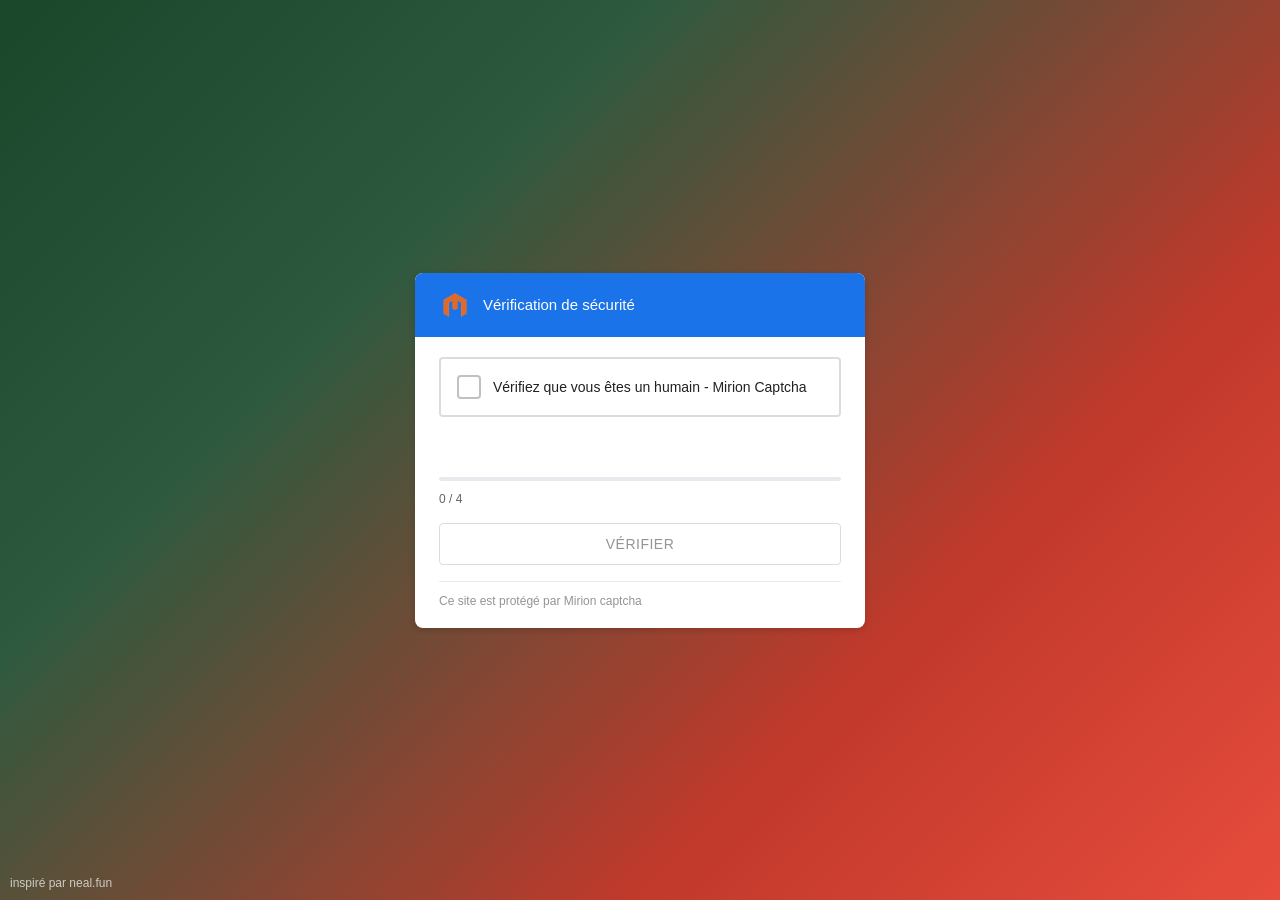
<file: index.html>
<!DOCTYPE html>
<html lang="fr">
<head>
    <meta charset="UTF-8">
    <meta name="viewport" content="width=device-width, initial-scale=1.0">
    <title>Enigme noel 2026</title>
    <link rel="stylesheet" href="css/style.css">
</head>
<body>
    <div class="captcha-wrapper">
        <div class="captcha-card" id="captchaCard">
            <div class="captcha-header">
                <img src="asset/mirion_technologies_inc_logo.png" alt="Logo" class="captcha-logo-img">
                <span class="captcha-title" id="captchaTitle">Vérification de sécurité</span>
            </div>
            <div class="captcha-body">
                <div class="captcha-subtitle" id="captchaSubtitle"></div>
                <div id="captchaContent"></div>
            </div>
            <div class="captcha-footer">
                <div class="captcha-progress" id="captchaProgress">
                    <div class="progress-bar" id="progressBar">
                        <div class="progress-fill" id="progressFill"></div>
                    </div>
                    <span class="progress-text" id="progressText"></span>
                </div>
                <button class="captcha-verify-btn" id="verifyBtn" disabled>VÉRIFIER</button>
                <div class="captcha-recaptcha-branding">
                    <span>Ce site est protégé par Mirion captcha</span>
                </div>
            </div>
        </div>
        <div class="final-screen" id="finalScreen">
            <div class="final-card">
                <div class="final-icon">🎄</div>
                <h1 class="final-title">Vérification réussie !</h1>
                <div class="riddle-placeholder">
                    <div class="riddle-placeholder">
                    <h2> Énigme de Noël </h2>
                    <p class="riddle-text" id="riddleText">Accès verrouillé.</p>
                </div>
                </div>
            </div>
        </div>
    </div>
    <a href="https://neal.fun" class="inspiration-link" target="_blank" rel="noopener noreferrer">inspiré par neal.fun</a>
    <script type="module" src="js/engine.js?v=2"></script>
</body>
</html>
</file>
<file: css/style.css>
* {
    margin: 0;
    padding: 0;
    box-sizing: border-box;
}

body {
    font-family: 'Roboto', 'Arial', sans-serif;
    background: linear-gradient(135deg, #1a472a 0%, #2d5a3f 30%, #c0392b 70%, #e74c3c 100%);
    min-height: 100vh;
    display: flex;
    justify-content: center;
    align-items: center;
    padding: 20px;
}

.captcha-wrapper {
    width: 100%;
    max-width: 450px;
    position: relative;
}
.captcha-logo-img {
    height: 32px;
    width: auto;
    object-fit: contain;
    display: block;
}

.captcha-card {
    background: #fff;
    border-radius: 8px;
    box-shadow: 0 2px 6px rgba(0, 0, 0, 0.15);
    overflow: hidden;
    transition: transform 0.3s ease, opacity 0.3s ease;
}

.captcha-card.shake {
    animation: shake 0.5s ease-in-out;
}

.captcha-card.success {
    animation: successPulse 0.6s ease-in-out;
}

.captcha-header {
    background: #1a73e8;
    color: #fff;
    padding: 16px 24px;
    display: flex;
    align-items: center;
    gap: 12px;
}

.captcha-logo {
    font-size: 20px;
    font-weight: 700;
    letter-spacing: 1px;
}

.captcha-title {
    font-size: 15px;
    font-weight: 400;
    flex: 1;
}

.captcha-body {
    padding: 20px 24px;
}

.captcha-subtitle {
    font-size: 16px;
    color: #202124;
    margin-bottom: 16px;
    line-height: 1.5;
}

.captcha-content {
    min-height: 100px;
}

#captchaContent {
    min-height: 100px;
}

.captcha-footer {
    padding: 0 24px 20px;
}

.captcha-progress {
    margin-bottom: 16px;
}

.progress-bar {
    width: 100%;
    height: 4px;
    background: #e8eaed;
    border-radius: 2px;
    overflow: hidden;
    margin-bottom: 8px;
}

.progress-fill {
    height: 100%;
    background: #1a73e8;
    border-radius: 2px;
    transition: width 0.4s ease;
    width: 0%;
}

.progress-text {
    font-size: 12px;
    color: #5f6368;
}

.captcha-verify-btn {
    width: 100%;
    padding: 12px 16px;
    background: #fff;
    border: 1px solid #dadce0;
    border-radius: 4px;
    font-size: 14px;
    font-weight: 500;
    color: #3c4043;
    cursor: pointer;
    transition: all 0.2s ease;
    text-transform: uppercase;
    letter-spacing: 0.5px;
}

.captcha-verify-btn:hover:not(:disabled) {
    background: #f8f9fa;
    box-shadow: 0 1px 6px rgba(32, 33, 36, 0.28);
}

.captcha-verify-btn:disabled {
    color: #949494;
    cursor: not-allowed;
}

.captcha-verify-btn.success-state {
    background: #1a73e8;
    color: #fff;
    border-color: #1a73e8;
}

.captcha-recaptcha-branding {
    margin-top: 16px;
    padding-top: 12px;
    border-top: 1px solid #e8eaed;
    display: flex;
    justify-content: space-between;
    align-items: center;
}

.inspiration-link {
    position: fixed;
    bottom: 10px;
    left: 10px;
    font-size: 12px;
    color: rgba(255, 255, 255, 0.7);
    text-decoration: none;
    font-family: 'Roboto', 'Arial', sans-serif;
    transition: color 0.2s ease;
}

.inspiration-link:hover {
    color: rgba(255, 255, 255, 0.9);
}

.captcha-recaptcha-branding span {
    font-size: 12px;
    color: #949494;
}

.error-message {
    background: #fce8e6;
    color: #d93025;
    padding: 12px 16px;
    border-radius: 4px;
    margin-top: 12px;
    font-size: 14px;
    animation: fadeIn 0.3s ease;
    border-left: 4px solid #d93025;
}

.success-message {
    background: #e8f5e9;
    color: #2e7d32;
    padding: 12px 16px;
    border-radius: 4px;
    margin-top: 12px;
    font-size: 14px;
    animation: fadeIn 0.3s ease;
    border-left: 4px solid #2e7d32;
    display: flex;
    align-items: center;
    gap: 8px;
}

.success-message::before {
    content: "\2714";
    font-size: 18px;
    font-weight: bold;
}

@keyframes shake {
    0%, 100% { transform: translateX(0); }
    10%, 30%, 50%, 70%, 90% { transform: translateX(-5px); }
    20%, 40%, 60%, 80% { transform: translateX(5px); }
}

@keyframes successPulse {
    0% { transform: scale(1); }
    30% { transform: scale(1.03); }
    60% { transform: scale(0.98); }
    100% { transform: scale(1); }
}

@keyframes fadeIn {
    from { opacity: 0; transform: translateY(-5px); }
    to { opacity: 1; transform: translateY(0); }
}

@keyframes fadeInUp {
    from { opacity: 0; transform: translateY(20px); }
    to { opacity: 1; transform: translateY(0); }
}

/* Checkbox styling */
.captcha-checkbox-container {
    display: flex;
    align-items: center;
    gap: 12px;
    padding: 16px;
    border: 2px solid #dadce0;
    border-radius: 4px;
    cursor: pointer;
    transition: border-color 0.2s ease;
    background: #fff;
}

.captcha-checkbox-container:hover {
    border-color: #1a73e8;
}

.captcha-checkbox {
    width: 24px;
    height: 24px;
    border: 2px solid #c1c1c1;
    border-radius: 4px;
    background: #fff;
    display: flex;
    align-items: center;
    justify-content: center;
    flex-shrink: 0;
    transition: all 0.2s ease;
}

.captcha-checkbox.checked {
    background: #1a73e8;
    border-color: #1a73e8;
}

.captcha-checkbox.checked::after {
    content: "\2714";
    color: #fff;
    font-size: 16px;
    font-weight: bold;
}

.captcha-checkbox-label {
    font-size: 14px;
    color: #202124;
    user-select: none;
}

/* Grid selection */
.captcha-grid {
    display: grid;
    grid-template-columns: repeat(3, 1fr);
    gap: 4px;
    margin-top: 16px;
}

.captcha-grid-item {
    aspect-ratio: 1;
    border: 2px solid #dadce0;
    cursor: pointer;
    display: flex;
    align-items: center;
    justify-content: center;
    font-size: 28px;
    transition: all 0.2s ease;
    background: #fff;
    user-select: none;
}

.captcha-grid-item:hover {
    border-color: #1a73e8;
    background: #f0f7ff;
}

.captcha-grid-item.selected {
    border-color: #1a73e8;
    background: #e8f0fe;
}

.captcha-grid-item.selected::after {
    content: "\2714";
    position: absolute;
    top: 2px;
    right: 4px;
    font-size: 14px;
    color: #1a73e8;
    font-weight: bold;
}

.captcha-grid-item {
    position: relative;
}

/* Slider */
.captcha-slider-container {
    padding: 20px 0;
}

.captcha-slider-track {
    position: relative;
    height: 40px;
    background: #e8eaed;
    border-radius: 24px;
    margin: 16px 0;
    overflow: hidden;
}

.captcha-slider-fill {
    height: 100%;
    background: linear-gradient(90deg, #1a73e8, #4285f4);
    border-radius: 24px;
    width: 0%;
    transition: width 0.1s ease;
}

.captcha-slider-text {
    position: absolute;
    top: 50%;
    left: 50%;
    transform: translate(-50%, -50%);
    font-size: 14px;
    color: #5f6368;
    pointer-events: none;
    white-space: nowrap;
}

.captcha-slider-thumb {
    position: absolute;
    top: 2px;
    left: 0;
    width: 36px;
    height: 36px;
    background: #fff;
    border: 2px solid #dadce0;
    border-radius: 50%;
    cursor: grab;
    display: flex;
    align-items: center;
    justify-content: center;
    font-size: 16px;
    box-shadow: 0 1px 4px rgba(0, 0, 0, 0.15);
    transition: border-color 0.2s ease, transform 0.1s ease;
    user-select: none;
}

.captcha-slider-thumb:hover {
    border-color: #1a73e8;
    transform: scale(1.1);
}

.captcha-slider-thumb:active {
    cursor: grabbing;
}

.captcha-slider-thumb::after {
    content: "\2192";
    color: #5f6368;
    font-size: 18px;
}

/* Text input */
.captcha-text-input {
    width: 100%;
    padding: 12px 16px;
    border: 1px solid #dadce0;
    border-radius: 4px;
    font-size: 14px;
    font-family: inherit;
    transition: border-color 0.2s ease, box-shadow 0.2s ease;
    margin-top: 16px;
}

.captcha-text-input:focus {
    outline: none;
    border-color: #1a73e8;
    box-shadow: 0 0 0 2px rgba(26, 115, 232, 0.2);
}

/* Final screen */
.final-screen {
    display: none;
    animation: fadeInUp 0.6s ease;
}

.final-screen.visible {
    display: block;
}

.final-card {
    background: #fff;
    border-radius: 12px;
    padding: 40px 32px;
    text-align: center;
    box-shadow: 0 4px 12px rgba(0, 0, 0, 0.2);
}

.final-icon {
    font-size: 64px;
    margin-bottom: 16px;
}

.final-title {
    font-size: 24px;
    color: #2e7d32;
    margin-bottom: 16px;
}

.final-message {
    font-size: 16px;
    color: #333;
    line-height: 1.6;
    margin-bottom: 24px;
}

.riddle-placeholder {
    background: #f8f9fa;
    border-radius: 8px;
    padding: 24px;
    margin-top: 24px;
}

.riddle-placeholder h2 {
    font-size: 20px;
    color: #c0392b;
    margin-bottom: 16px;
}

.riddle-text {
    font-size: 16px;
    color: #333;
    font-style: italic;
    margin-bottom: 16px;
    padding: 16px;
    background: #fff;
    border-radius: 4px;
    border-left: 4px solid #c0392b;
}

.riddle-answer {
    width: 100%;
    padding: 12px;
    border: 1px solid #dadce0;
    border-radius: 4px;
    font-size: 14px;
    font-family: inherit;
    resize: vertical;
    margin-bottom: 12px;
}

.riddle-answer:focus {
    outline: none;
    border-color: #1a73e8;
    box-shadow: 0 0 0 2px rgba(26, 115, 232, 0.2);
}

.riddle-submit-btn {
    padding: 12px 24px;
    background: #c0392b;
    color: #fff;
    border: none;
    border-radius: 4px;
    font-size: 14px;
    font-weight: 500;
    cursor: pointer;
    transition: background 0.2s ease;
}

.riddle-submit-btn:hover {
    background: #a93226;
}

.riddle-feedback {
    margin-top: 12px;
    font-size: 14px;
    min-height: 20px;
}

/* Canvas styling */
.captcha-canvas-container {
    margin-top: 16px;
    display: flex;
    justify-content: center;
}

.captcha-canvas-container canvas {
    border: 2px solid #dadce0;
    border-radius: 4px;
    cursor: pointer;
    max-width: 100%;
}

/* Responsive */
@media (max-width: 480px) {
    body {
        padding: 10px;
        align-items: flex-start;
        padding-top: 20px;
    }

    .captcha-header {
        padding: 12px 16px;
    }

    .captcha-logo {
        font-size: 16px;
    }

    .captcha-title {
        font-size: 13px;
    }

    .captcha-body {
        padding: 16px;
    }

    .captcha-subtitle {
        font-size: 14px;
    }

    .captcha-footer {
        padding: 0 16px 16px;
    }

    .final-card {
        padding: 24px 16px;
    }
}

/* Loading spinner */
.loading-spinner {
    display: flex;
    justify-content: center;
    align-items: center;
    padding: 40px;
}

.loading-spinner::after {
    content: "";
    width: 40px;
    height: 40px;
    border: 4px solid #e8eaed;
    border-top-color: #1a73e8;
    border-radius: 50%;
    animation: spin 0.8s linear infinite;
}

@keyframes spin {
    to { transform: rotate(360deg); }
}

/* Confetti */
.confetti-container {
    position: fixed;
    top: 0;
    left: 0;
    width: 100%;
    height: 100%;
    pointer-events: none;
    z-index: 1000;
}

.confetti-piece {
    position: absolute;
    width: 10px;
    height: 10px;
    top: -10px;
    animation: confettiFall 3s ease-out forwards;
}

@keyframes confettiFall {
    0% {
        transform: translateY(0) rotate(0deg);
        opacity: 1;
    }
    100% {
        transform: translateY(100vh) rotate(720deg);
        opacity: 0;
    }
}

/* Level 3 - Sniper Ferdinando */
.level3-game-container {
    position: relative;
    width: 100%;
    margin-top: 16px;
}

.level3-timer-bar {
    position: relative;
    width: 100%;
    height: 8px;
    background: #e8eaed;
    border-radius: 4px;
    margin-bottom: 12px;
    overflow: hidden;
}

.level3-timer-fill {
    height: 100%;
    background: #2e7d32;
    border-radius: 4px;
    transition: width 1s linear, background 0.3s ease;
    width: 100%;
}

.level3-timer-warning {
    background: #f9a825;
}

.level3-timer-critical {
    background: #d93025;
    animation: timerPulse 0.5s ease-in-out infinite;
}

@keyframes timerPulse {
    0%, 100% { opacity: 1; }
    50% { opacity: 0.5; }
}

.level3-timer-text {
    position: absolute;
    top: -24px;
    right: 0;
    font-size: 12px;
    font-weight: bold;
    color: #5f6368;
}

.level3-image-wrapper {
    position: relative;
    width: 100%;
    height: 350px;
    overflow: hidden;
    border: 2px solid #dadce0;
    border-radius: 4px;
    cursor: none;
    user-select: none;
    -webkit-user-select: none;
}

.level3-transform-container {
    position: absolute;
    top: 0;
    left: 0;
    transform-origin: 0 0;
    will-change: transform;
    transform: translateZ(0);
    -webkit-transform: translateZ(0);
}

.level3-waldo-bg {
    display: block;
    pointer-events: none;
    user-select: none;
    image-rendering: auto;
}

.level3-ferdinand {
    position: absolute;
    top: 0;
    left: 0;
    pointer-events: none;
    z-index: 5;
    image-rendering: auto;
}

.level3-scope-cursor {
    position: absolute;
    width: 100px;
    height: 100px;
    pointer-events: none;
    z-index: 10;
    transform: translate(-50%, -50%);
    background: radial-gradient(circle, transparent 48px, rgba(255, 0, 0, 0.3) 49px, rgba(255, 0, 0, 0.6) 50px, transparent 51px);
    border: 2px solid rgba(255, 0, 0, 0.8);
    border-radius: 50%;
    transition: none;
}

.level3-scope-cursor::before {
    content: '';
    position: absolute;
    top: 50%;
    left: -1000px;
    right: -1000px;
    height: 1px;
    background: rgba(255, 0, 0, 0.5);
    transform: translateY(-0.5px);
}

.level3-scope-cursor::after {
    content: '';
    position: absolute;
    left: 50%;
    top: -1000px;
    bottom: -1000px;
    width: 1px;
    background: rgba(255, 0, 0, 0.5);
    transform: translateX(-0.5px);
}

.level3-scope-dot {
    position: absolute;
    top: 50%;
    left: 50%;
    width: 4px;
    height: 4px;
    background: #ff0000;
    border-radius: 50%;
    transform: translate(-50%, -50%);
    z-index: 11;
    pointer-events: none;
}

.level3-instructions {
    margin-top: 8px;
    font-size: 12px;
    color: #5f6368;
    text-align: center;
}

.level3-help-section {
    display: flex;
    align-items: center;
    justify-content: center;
    gap: 10px;
    padding: 8px 12px;
    background: #f8f9fa;
    border: 1px solid #e8eaed;
    border-radius: 4px;
    margin-bottom: 12px;
    font-size: 13px;
    color: #5f6368;
}

.level3-help-section .level3-help-text {
    flex: 1;
    line-height: 1.4;
}

.level3-help-section .level3-help-img {
    width: 50px;
    height: auto;
    flex-shrink: 0;
    image-rendering: auto;
}

.level3-error-msg {
    color: #d93025;
    text-align: center;
    padding: 40px;
    font-size: 14px;
}
</file>
